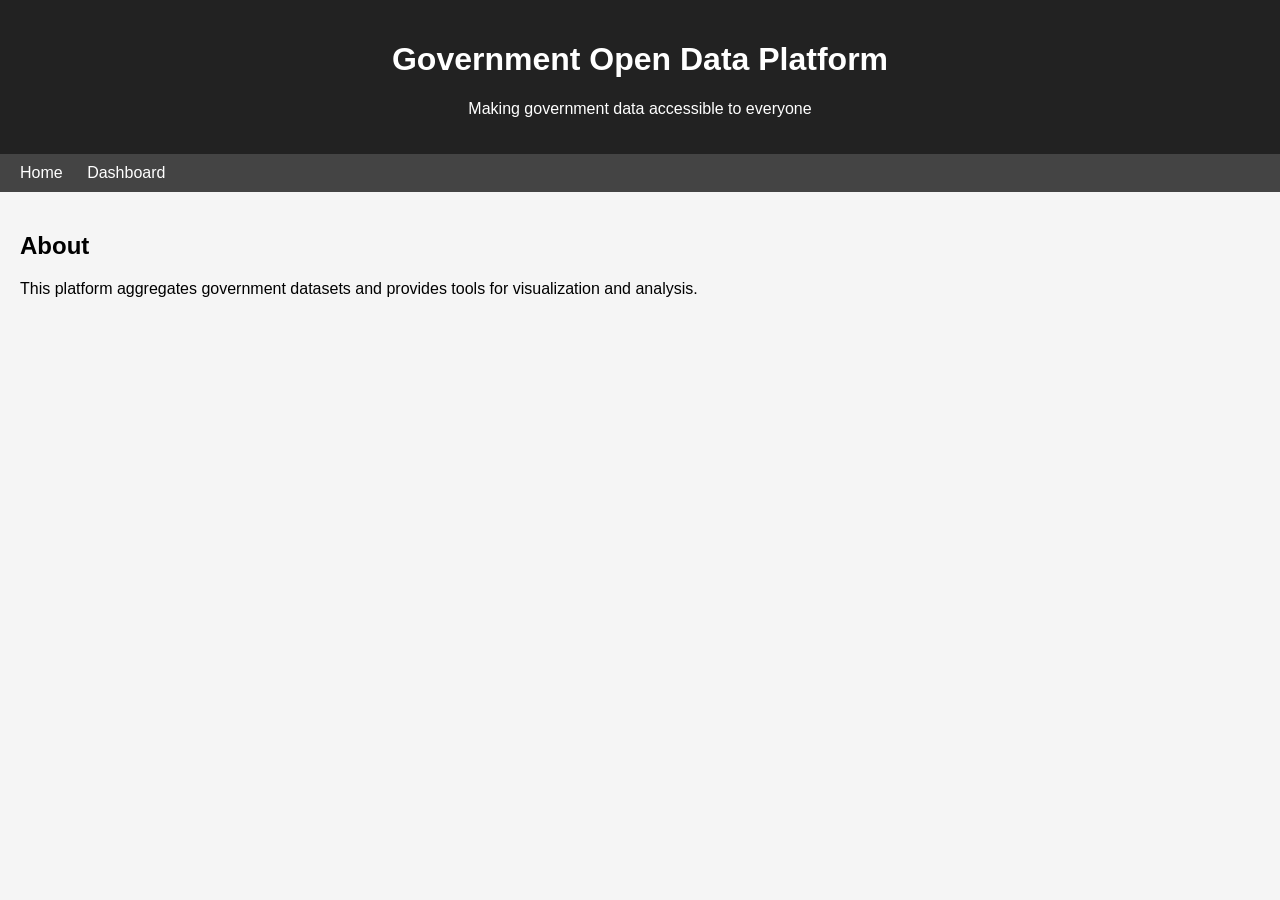
<file: frontend/index.html>
<!DOCTYPE html>
<html>
<head>
<title>Open Government Data</title>
<link rel="stylesheet" href="style.css">
</head>

<body>

<header>
<h1>Government Open Data Platform</h1>
<p>Making government data accessible to everyone</p>
</header>

<nav>
<a href="index.html">Home</a>
<a href="dashboard.html">Dashboard</a>
</nav>

<section>

<h2>About</h2>

<p>
This platform aggregates government datasets and provides tools for
visualization and analysis.
</p>

</section>

</body>
</html>
</file>
<file: frontend/style.css>
body{
font-family: Arial;
margin:0;
background:#f5f5f5;
}

header{
background:#222;
color:white;
padding:20px;
text-align:center;
}

nav{
background:#444;
padding:10px;
}

nav a{
color:white;
margin:10px;
text-decoration:none;
}

section{
padding:20px;
}

canvas{
width:80%;
margin:auto;
display:block;
}
</file>
